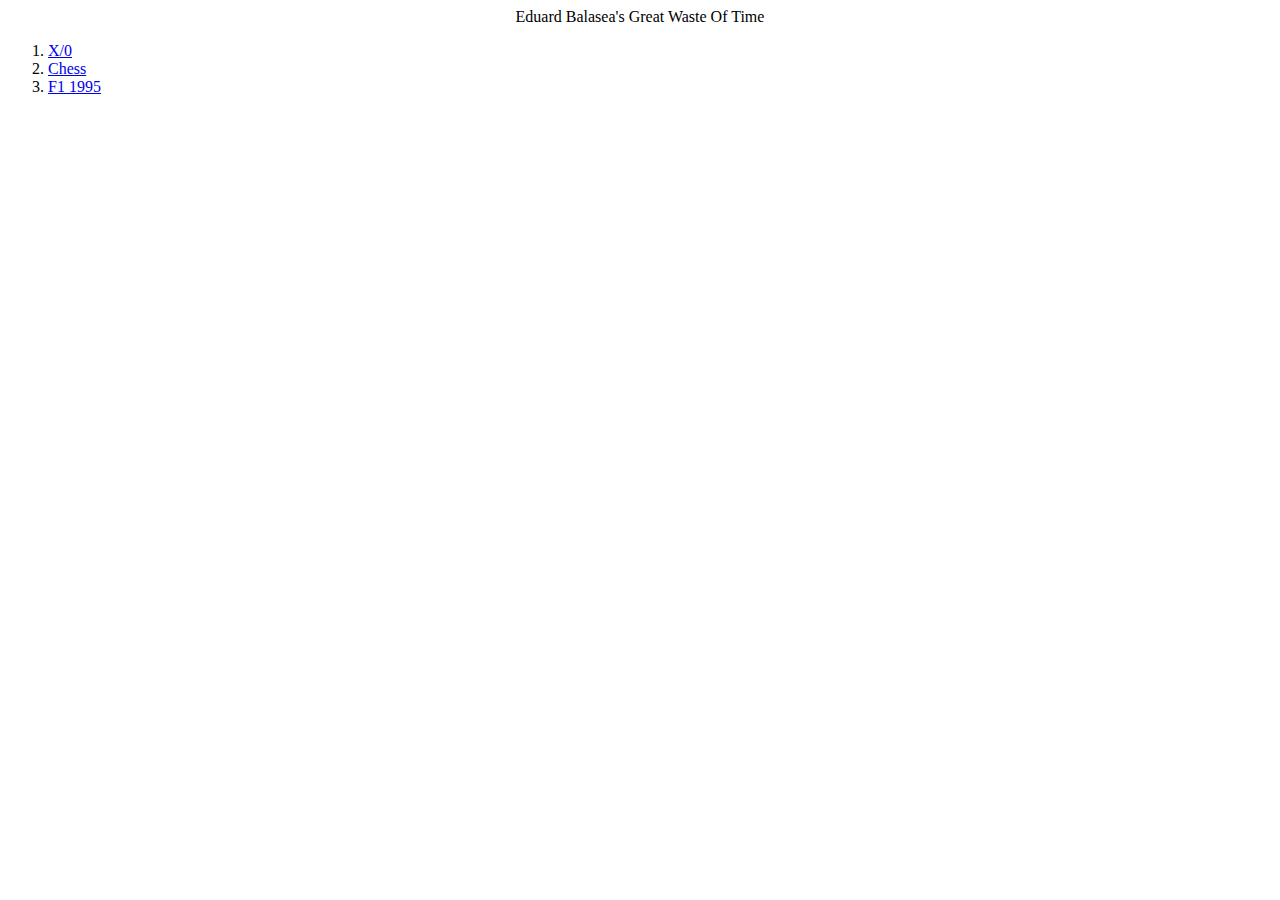
<file: index.html>
<!DOCTYPE html>
<html>
    <head>
        <style>
            .grand-title {
                text-align: center;
                font-size: 44;
                color: black;
            }
        </style>
        <title>Edybalasa's Grand Waste Of Time</title>
    </head>
    <body>
        <div class="grand-title">
            Eduard Balasea's Great Waste Of Time
        </div>
        <ol>
            <li><a href="tictactoe/classic.html">X/0</a></li>
            <li><a href="chess/chess.html">Chess</a></li>
            <li><a href="f1.html">F1 1995</a></li>
        </ol>
    </body>
</html>
</file>
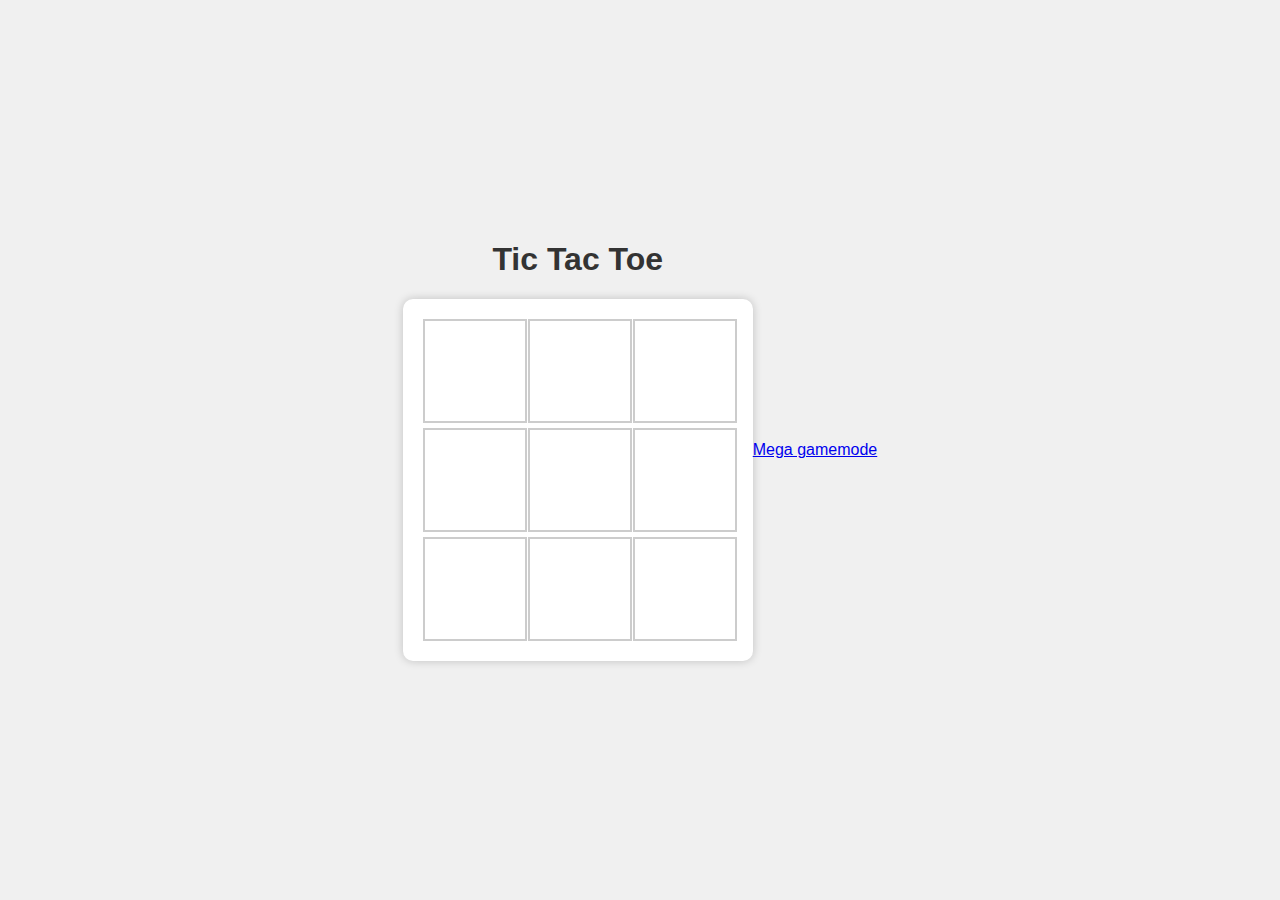
<file: classic.html>
<!DOCTYPE html>
<html lang="en">
<head>
    <meta charset="UTF-8">
    <meta name="viewport" content="width=device-width, initial-scale=1.0">
    <title>Tic Tac Toe</title>
    <style>
        body {
            font-family: Arial, sans-serif;
            background-color: #f0f0f0;
            display: flex;
            justify-content: center;
            align-items: center;
            height: 100vh;
            margin: 0;
        }

        .container {
            display: flex;
            flex-direction: column;
            align-items: center;
        }

        #board {
            background-color: #fff;
            box-shadow: 0 0 10px rgba(0, 0, 0, 0.2);
            border-radius: 10px;
            display: grid;
            grid-template-columns: repeat(3, 100px);
            grid-gap: 5px;
            padding: 20px;
        }

        .cell {
            width: 100px;
            height: 100px;
            text-align: center;
            font-size: 24px;
            border: 2px solid #ccc;
            cursor: pointer;
        }

        .cell:hover {
            background-color: #eee;
        }

        h1 {
            text-align: center;
            color: #333;
        }

        .message {
            text-align: center;
            margin-top: 20px;
        }

        @media (max-width: 600px) {
            h1 {
                order: 2;
            }

            #board {
                order: 1;
            }

            .message {
                order: 3;
            }
        }
    </style>
</head>
<body>
    <div class="container">
        <h1>Tic Tac Toe</h1>
        <div id="board">
            <div class="cell" data-cell></div>
            <div class="cell" data-cell></div>
            <div class="cell" data-cell></div>
            <div class="cell" data-cell></div>
            <div class="cell" data-cell></div>
            <div class="cell" data-cell></div>
            <div class="cell" data-cell></div>
            <div class="cell" data-cell></div>
            <div class="cell" data-cell></div>
        </div>
        <div class="message" id="message"></div>
    </div>
    <a href="index.html">Mega gamemode</a>

    <script>
        const board = document.getElementById('board');
        const cells = document.querySelectorAll('[data-cell]');
        const message = document.getElementById('message');
        let currentPlayer = 'X';
        let gameOver = false;

        cells.forEach(cell => {
            cell.addEventListener('click', handleCellClick);
        });

        function handleCellClick(e) {
            const cell = e.target;

            if (cell.textContent !== '' || gameOver) {
                return;
            }

            cell.textContent = currentPlayer;
            cell.style.backgroundColor = '#fff';

            if (checkWinner(currentPlayer)) {
                gameOver = true;
                message.textContent = `Player ${currentPlayer} wins!`;
            } else if (isBoardFull() && !checkWinner('X') && !checkWinner('O')) {
                gameOver = true;
                message.textContent = 'It\'s a draw!';
            } else {
                currentPlayer = currentPlayer === 'X' ? 'O' : 'X';
            }
        }

        function checkWinner(player) {
            const winningCombos = [
                [0, 1, 2],
                [3, 4, 5],
                [6, 7, 8],
                [0, 3, 6],
                [1, 4, 7],
                [2, 5, 8],
                [0, 4, 8],
                [2, 4, 6]
            ];

            return winningCombos.some(combination => {
                return combination.every(index => cells[index].textContent === player);
            });
        }

        function isBoardFull() {
            return [...cells].every(cell => cell.textContent !== '');
        }
    </script>
</body>
</html>
</file>
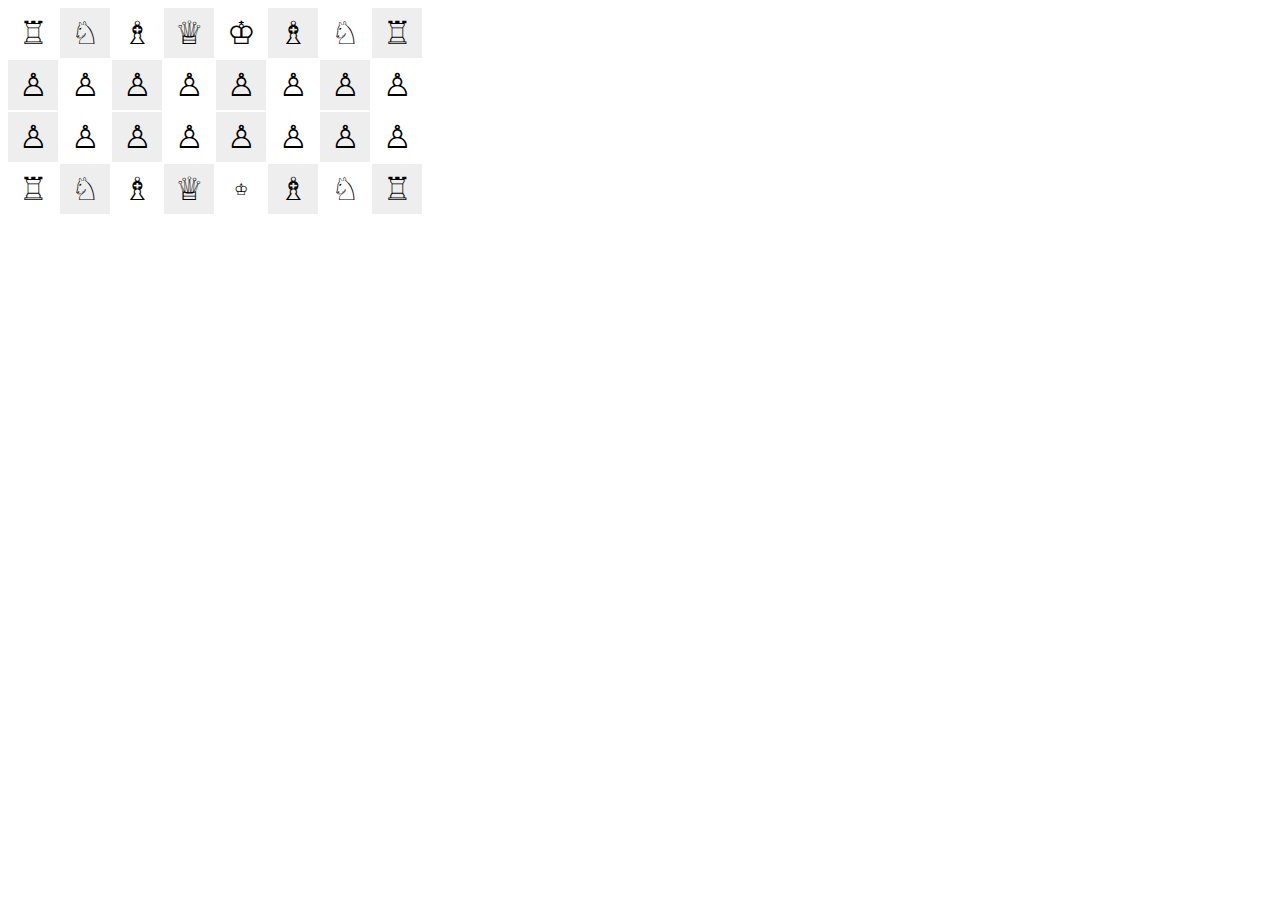
<file: chess/chess.html>
<!DOCTYPE html>
<html>
<head>
    <style>
        .chessboard {
            display: grid;
            grid-template-columns: repeat(8, 50px);
            grid-template-rows: repeat(8, 50px);
            gap: 2px;
        }

        .square {
            width: 50px;
            height: 50px;
            background-color: #eee;
            display: flex;
            justify-content: center;
            align-items: center;
        }

        .white {
            background-color: #fff;
        }

        .piece {
            font-size: 32px;
        }
    </style>
</head>
<body>
    <div class="chessboard">
        <!-- Rank 8 -->
        <div class="square white"><span class="piece">♖</span></div>
        <div class="square"><span class="piece">♘</span></div>
        <div class="square white"><span class="piece">♗</span></div>
        <div class="square"><span class="piece">♕</span></div>
        <div class="square white"><span class="piece">♔</span></div>
        <div class="square"><span class="piece">♗</span></div>
        <div class="square white"><span class="piece">♘</span></div>
        <div class="square"><span class="piece">♖</span></div>

        <!-- Rank 7 -->
        <div class="square"><span class="piece">♙</span></div>
        <div class="square white"><span class="piece">♙</span></div>
        <div class="square"><span class="piece">♙</span></div>
        <div class="square white"><span class="piece">♙</span></div>
        <div class="square"><span class="piece">♙</span></div>
        <div class="square white"><span class="piece">♙</span></div>
        <div class="square"><span class="piece">♙</span></div>
        <div class="square white"><span class="piece">♙</span></div>

        <!-- Rank 6 (Empty Squares) -->

        <!-- Rank 5 (Empty Squares) -->

        <!-- Rank 4 (Empty Squares) -->

        <!-- Rank 3 (Empty Squares) -->

        <!-- Rank 2 -->
        <div class="square"><span class="piece">♙</span></div>
        <div class="square white"><span class="piece">♙</span></div>
        <div class="square"><span class="piece">♙</span></div>
        <div class="square white"><span class="piece">♙</span></div>
        <div class="square"><span class="piece">♙</span></div>
        <div class="square white"><span class="piece">♙</span></div>
        <div class="square"><span class="piece">♙</span></div>
        <div class="square white"><span class="piece">♙</span></div>

        <!-- Rank 1 -->
        <div class="square white"><span class="piece">♖</span></div>
        <div class="square"><span class="piece">♘</span></div>
        <div class="square white"><span class="piece">♗</span></div>
        <div class="square"><span class="piece">♕</span></div>
        <div class="square white"><span class "piece">♔</span></div>
        <div class="square"><span class="piece">♗</span></div>
        <div class="square white"><span class="piece">♘</span></div>
        <div class="square"><span class="piece">♖</span></div>
    </div>
</body>
</html>
</file>
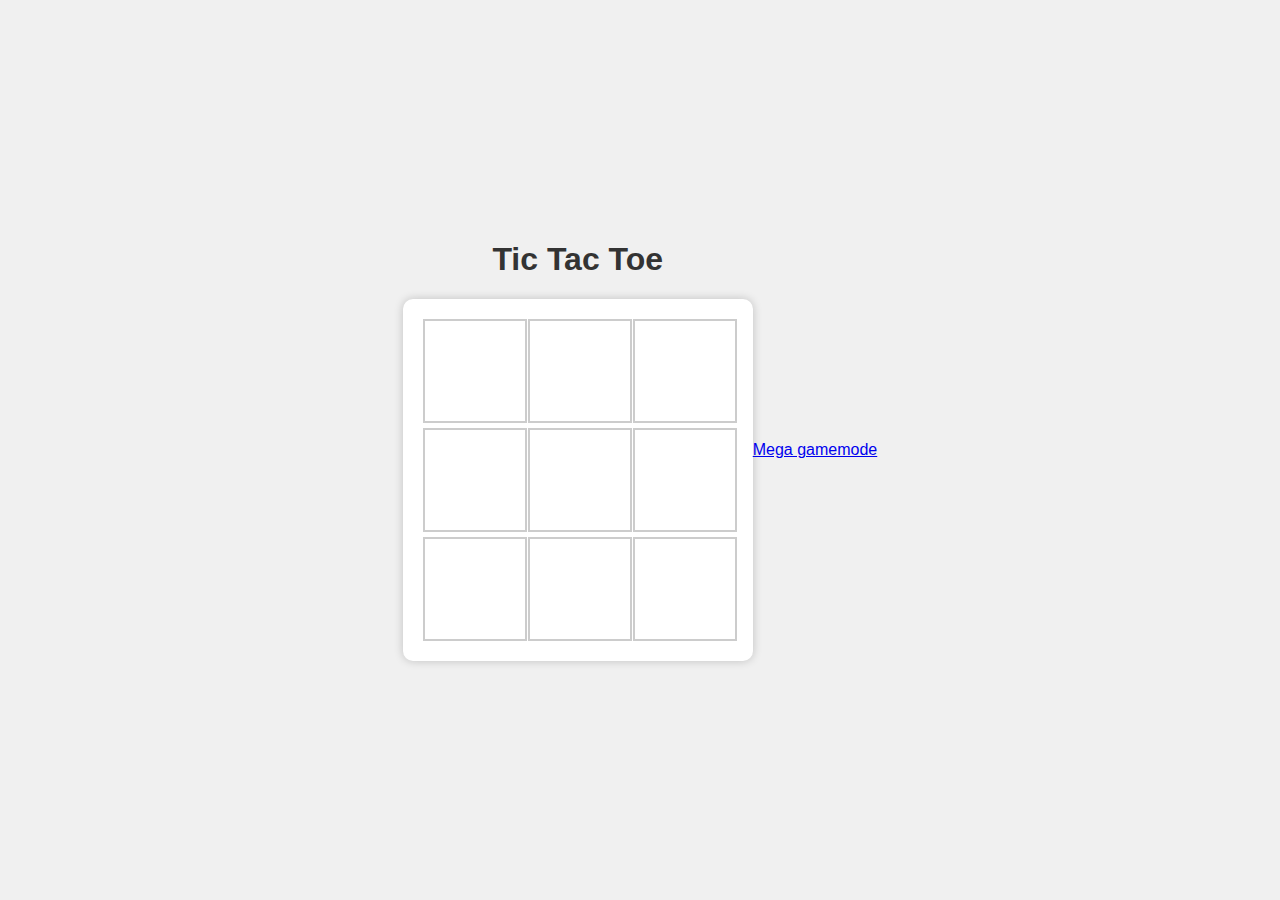
<file: tictactoe/classic.html>
<!DOCTYPE html>
<html lang="en">
<head>
    <meta charset="UTF-8">
    <meta name="viewport" content="width=device-width, initial-scale=1.0">
    <title>Tic Tac Toe</title>
    <style>
        body {
            font-family: Arial, sans-serif;
            background-color: #f0f0f0;
            display: flex;
            justify-content: center;
            align-items: center;
            height: 100vh;
            margin: 0;
        }

        .container {
            display: flex;
            flex-direction: column;
            align-items: center;
        }

        #board {
            background-color: #fff;
            box-shadow: 0 0 10px rgba(0, 0, 0, 0.2);
            border-radius: 10px;
            display: grid;
            grid-template-columns: repeat(3, 100px);
            grid-gap: 5px;
            padding: 20px;
        }

        .cell {
            width: 100px;
            height: 100px;
            text-align: center;
            font-size: 24px;
            border: 2px solid #ccc;
            cursor: pointer;
        }

        .cell:hover {
            background-color: #eee;
        }

        h1 {
            text-align: center;
            color: #333;
        }

        .message {
            text-align: center;
            margin-top: 20px;
        }

        @media (max-width: 600px) {
            h1 {
                order: 2;
            }

            #board {
                order: 1;
            }

            .message {
                order: 3;
            }
        }
    </style>
</head>
<body>
    <div class="container">
        <h1>Tic Tac Toe</h1>
        <div id="board">
            <div class="cell" data-cell></div>
            <div class="cell" data-cell></div>
            <div class="cell" data-cell></div>
            <div class="cell" data-cell></div>
            <div class="cell" data-cell></div>
            <div class="cell" data-cell></div>
            <div class="cell" data-cell></div>
            <div class="cell" data-cell></div>
            <div class="cell" data-cell></div>
        </div>
        <div class="message" id="message"></div>
    </div>
    <a href="ultra.html">Mega gamemode</a>

    <script>
        const board = document.getElementById('board');
        const cells = document.querySelectorAll('[data-cell]');
        const message = document.getElementById('message');
        let currentPlayer = 'X';
        let gameOver = false;

        cells.forEach(cell => {
            cell.addEventListener('click', handleCellClick);
        });

        function handleCellClick(e) {
            const cell = e.target;

            if (cell.textContent !== '' || gameOver) {
                return;
            }

            cell.textContent = currentPlayer;
            cell.style.backgroundColor = '#fff';

            if (checkWinner(currentPlayer)) {
                gameOver = true;
                message.textContent = `Player ${currentPlayer} wins!`;
            } else if (isBoardFull() && !checkWinner('X') && !checkWinner('O')) {
                gameOver = true;
                message.textContent = 'It\'s a draw!';
            } else {
                currentPlayer = currentPlayer === 'X' ? 'O' : 'X';
            }
        }

        function checkWinner(player) {
            const winningCombos = [
                [0, 1, 2],
                [3, 4, 5],
                [6, 7, 8],
                [0, 3, 6],
                [1, 4, 7],
                [2, 5, 8],
                [0, 4, 8],
                [2, 4, 6]
            ];

            return winningCombos.some(combination => {
                return combination.every(index => cells[index].textContent === player);
            });
        }

        function isBoardFull() {
            return [...cells].every(cell => cell.textContent !== '');
        }
    </script>
</body>
</html>
</file>
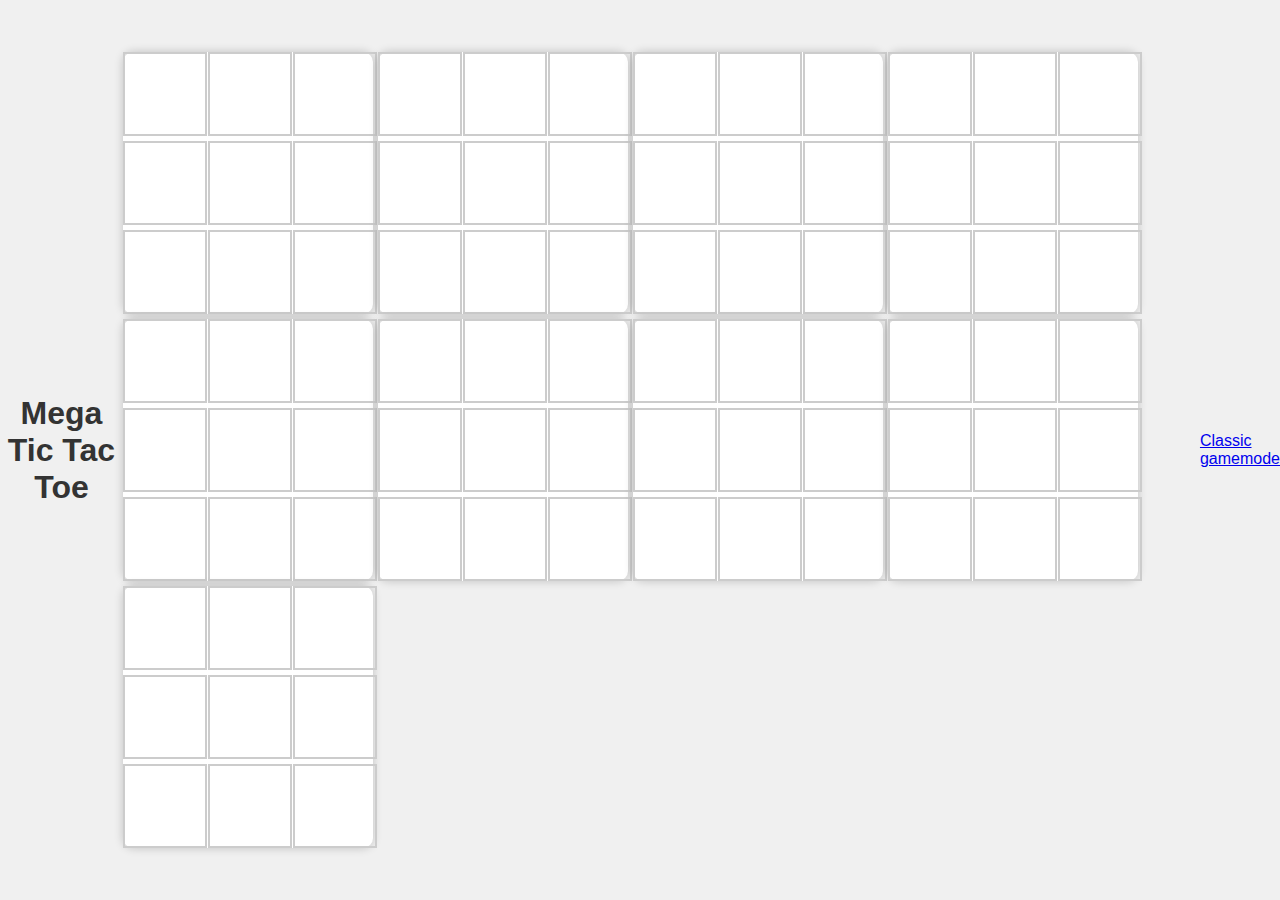
<file: tictactoe/ultra.html>
<!DOCTYPE html>
<html lang="en">
<head>
    <meta charset="UTF-8">
    <meta name="viewport" content="width=device-width, initial-scale=1.0">
    <title>Mega Tic Tac Toe</title>
    <style>
        /* Adjusted sizes to fit the grid properly */
        body {
            font-family: Arial, sans-serif;
            background-color: #f0f0f0;
            display: flex;
            justify-content: center;
            align-items: center;
            height: 100vh;
            margin: 0;
        }

        .container {
            display: flex;
            flex-wrap: wrap;
            gap: 5px;
        }

        .board {
            background-color: #fff;
            box-shadow: 0 0 10px rgba(0, 0, 0, 0.2);
            border-radius: 10px;
            display: grid;
            grid-template-columns: repeat(3, 80px); /* Adjusted width */
            grid-gap: 5px;
        }

        .cell {
            width: 80px; /* Adjusted width */
            height: 80px; /* Adjusted height */
            text-align: center;
            font-size: 18px; /* Adjusted font size */
            border: 2px solid #ccc;
            cursor: pointer;
        }

        .cell:hover {
            background-color: #eee;
        }

        h1 {
            text-align: center;
            color: #333;
        }

        .message {
            text-align: center;
            margin-top: 20px;
        }
    </style>
</head>
<body>
    <h1>Mega Tic Tac Toe</h1>
    <div class="container" id="container">
        <!-- Create nine small boards -->
        <div class="board" data-board></div>
        <div class="board" data-board></div>
        <div class="board" data-board></div>
        <div class="board" data-board></div>
        <div class="board" data-board></div>
        <div class="board" data-board></div>
        <div class="board" data-board></div>
        <div class="board" data-board></div>
        <div class="board" data-board></div>
    </div>

    <script>
        const boards = document.querySelectorAll('[data-board]');
        let currentPlayer = 'X';
        let currentBoard = null;
        let gameOver = false;

        boards.forEach((board, index) => {
            createSmallBoard(board, index);
            board.addEventListener('click', () => setCurrentBoard(board, index));
        });

        function createSmallBoard(board, index) {
            for (let i = 0; i < 9; i++) {
                const cell = document.createElement('div');
                cell.className = 'cell';
                cell.textContent = '';
                board.appendChild(cell);
                cell.addEventListener('click', () => handleCellClick(cell));
            }
        }

        function setCurrentBoard(board, index) {
            if (!gameOver && (currentBoard === null || checkWinner(currentPlayer, index))) {
                currentBoard = board;
            } else if (currentBoard !== null && !checkWinner(currentPlayer, index)) {
                // Handle the click on the current board
                handleCellClick(board, index);
            }
        }

        function handleCellClick(board, index) {
            if (currentBoard !== board) {
                return;
            }

            const cells = board.querySelectorAll('.cell');
            cells[index].textContent = currentPlayer;

            if (checkWinner(currentPlayer, index)) {
                displayMessage(`Player ${currentPlayer} wins the board!`);
                lockBoard(board);
            } else if (isBoardFull(board)) {
                displayMessage('It\'s a draw on this board.');
                lockBoard(board);
            } else {
                currentPlayer = currentPlayer === 'X' ? 'O' : 'X';
            }
        }

        function checkWinner(player, boardIndex) {
            // Implement your winning conditions for a specific board (boardIndex) here
            // You'll need to check for horizontal, vertical, and diagonal wins within that board.
            // Example: You can assign unique data attributes to each cell in the small board
            // and use those attributes to check for a win.
            return false; // Replace with your logic
        }

        function isBoardFull(board) {
            const cells = board.querySelectorAll('.cell');
            return [...cells].every(cell => cell.textContent !== '');
        }

        function lockBoard(board) {
            const cells = board.querySelectorAll('.cell');
            cells.forEach(cell => cell.removeEventListener('click', () => {}));
        }

        function displayMessage(message) {
            const messageElement = document.querySelector('.message');
            messageElement.textContent = message;
        }
    </script>
    <a href="classic.html">Classic gamemode</a>

</body>
</html>
</file>
